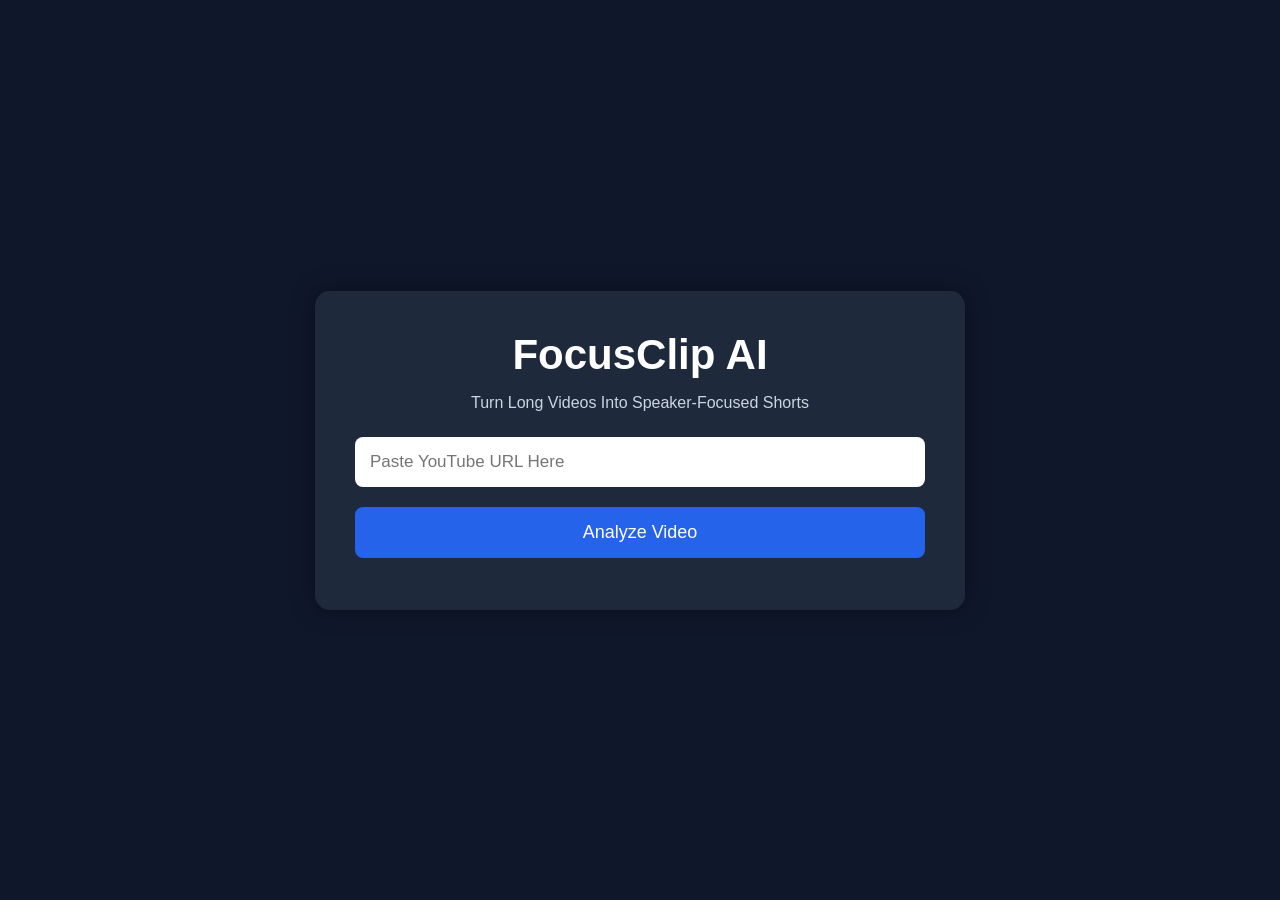
<file: index.html>
<!DOCTYPE html>
<html lang="en">

<head>
    <meta charset="UTF-8">
    <meta name="viewport" content="width=device-width, initial-scale=1.0">

    <title>FocusClip AI</title>

    <link rel="stylesheet" href="style.css">
</head>

<body>

    <div class="container">

        <h1>FocusClip AI</h1>

        <p>Turn Long Videos Into Speaker-Focused Shorts</p>

        <input
            type="text"
            id="youtubeLink"
            placeholder="Paste YouTube URL Here">

        <button onclick="analyzeVideo()">
            Analyze Video
        </button>

        <div id="loading" class="loading">

            <h3>Analyzing Video...</h3>

            <p>Please wait. This may take 1-3 minutes.</p>

        </div>

    </div>

    <script src="script.js"></script>

</body>

</html>
</file>
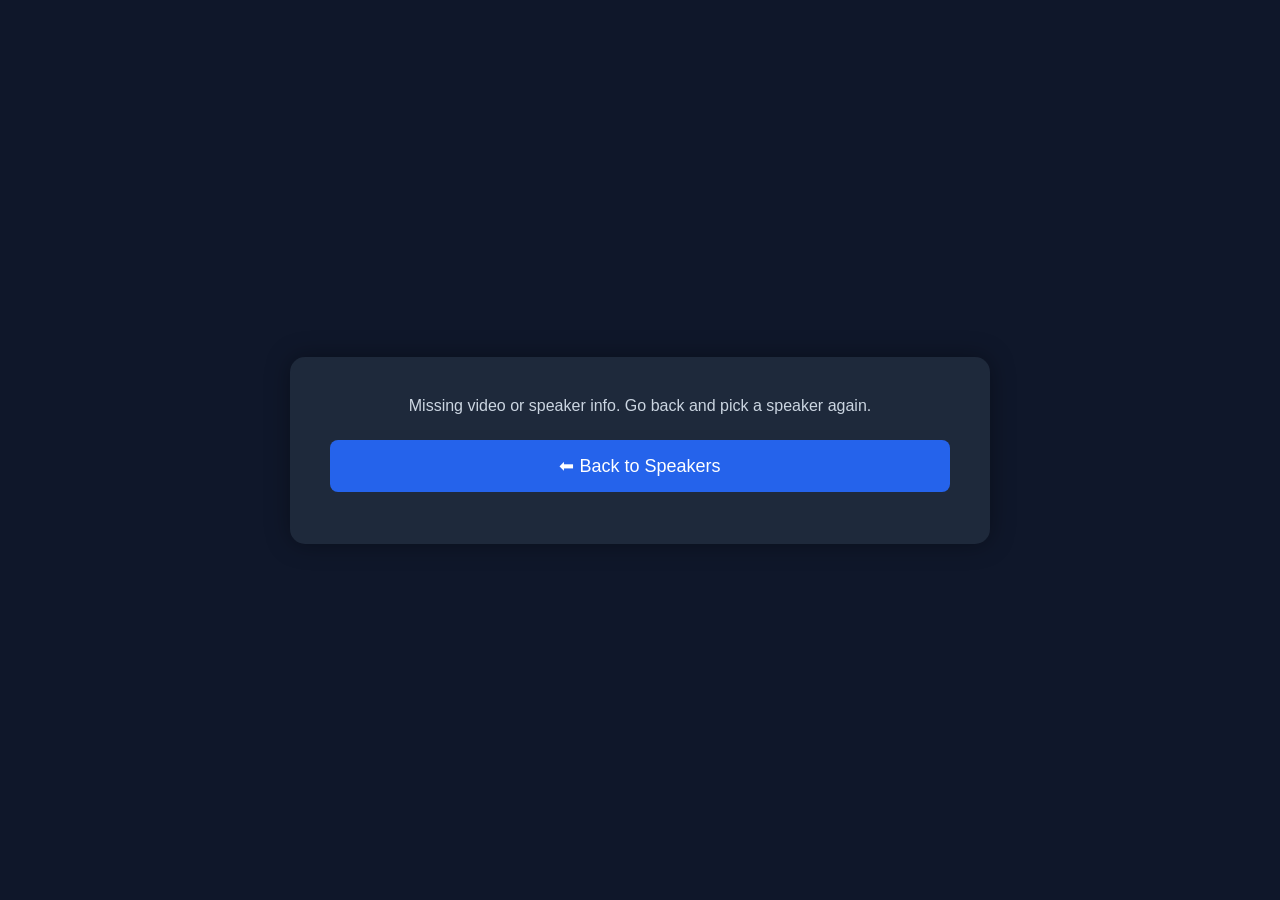
<file: clips.html>
<!DOCTYPE html>
<html>

<head>
    <title>Speaker Clips</title>
    <link rel="stylesheet" href="style.css">
</head>

<body>

    <div class="page">

        <h1 id="heading">Generating Clips...</h1>

        <div id="status" class="loading" style="display:block;">
            <h3 id="statusText">Finding moments where this speaker talks...</h3>
            <p>This may take a minute or two.</p>
        </div>

        <div id="clipsContainer"></div>

        <button onclick="window.location.href='speakers.html'" style="margin-top:20px;">
            ⬅ Back to Speakers
        </button>

    </div>

    <script>

        const API_BASE = "http://127.0.0.1:5000";

        const data = JSON.parse(localStorage.getItem("focusclipData"));
        const speaker = localStorage.getItem("selectedSpeaker");

        if (!data || !speaker) {
            document.body.innerHTML =
                "<div class='page'><p>Missing video or speaker info. Go back and pick a speaker again.</p>" +
                "<button onclick=\"window.location.href='speakers.html'\">⬅ Back to Speakers</button></div>";
            throw new Error("Missing focusclipData or selectedSpeaker");
        }

        document.getElementById("heading").textContent = "Clips for " + speaker;

        async function run() {

            try {

                // STEP 1 - Ask backend which timestamps belong to this speaker
                const tsResponse = await fetch(API_BASE + "/speaker-timestamps", {
                    method: "POST",
                    headers: { "Content-Type": "application/json" },
                    body: JSON.stringify({
                        video_id: data.video_id,
                        speaker: speaker
                    })
                });

                if (!tsResponse.ok) {
                    throw new Error("Backend returned " + tsResponse.status);
                }

                const tsData = await tsResponse.json();

                if (tsData.status !== "success") {
                    throw new Error(tsData.message || "Could not find timestamps");
                }

                if (!tsData.timestamps || tsData.timestamps.length === 0) {
                    document.getElementById("statusText").textContent =
                        "No clear moments found for " + speaker + ".";
                    document.querySelector("#status p").textContent =
                        "Try analyzing the video again, or pick a different speaker.";
                    return;
                }

                document.getElementById("statusText").textContent =
                    "Found " + tsData.timestamps.length + " moment(s). Cutting clips...";

                // STEP 2 - Ask backend to actually cut the clips with ffmpeg
                const clipResponse = await fetch(API_BASE + "/generate-clips", {
                    method: "POST",
                    headers: { "Content-Type": "application/json" },
                    body: JSON.stringify({
                        video_id: data.video_id,
                        speaker: speaker,
                        timestamps: tsData.timestamps
                    })
                });

                if (!clipResponse.ok) {
                    throw new Error("Backend returned " + clipResponse.status);
                }

                const clipData = await clipResponse.json();

                if (clipData.status !== "success") {
                    throw new Error(clipData.message || "Could not generate clips");
                }

                document.getElementById("status").style.display = "none";

                const container = document.getElementById("clipsContainer");

                clipData.clips.forEach((clipUrl, index) => {

                    const fullUrl = API_BASE + clipUrl;

                    const card = document.createElement("div");
                    card.className = "clip-card";

                    const title = document.createElement("h3");
                    title.textContent = "Clip " + (index + 1);

                    const video = document.createElement("video");
                    video.src = fullUrl;
                    video.controls = true;

                    const downloadLink = document.createElement("a");
                    downloadLink.href = fullUrl;
                    downloadLink.download = speaker + "_clip_" + (index + 1) + ".mp4";
                    downloadLink.textContent = "⬇ Download Clip";
                    downloadLink.className = "download-link";

                    card.appendChild(title);
                    card.appendChild(video);
                    card.appendChild(downloadLink);

                    container.appendChild(card);

                });

            } catch (error) {

                document.getElementById("statusText").textContent = "Something went wrong.";
                document.querySelector("#status p").textContent = error.message;
                console.error(error);

            }

        }

        run();

    </script>

</body>

</html>
</file>
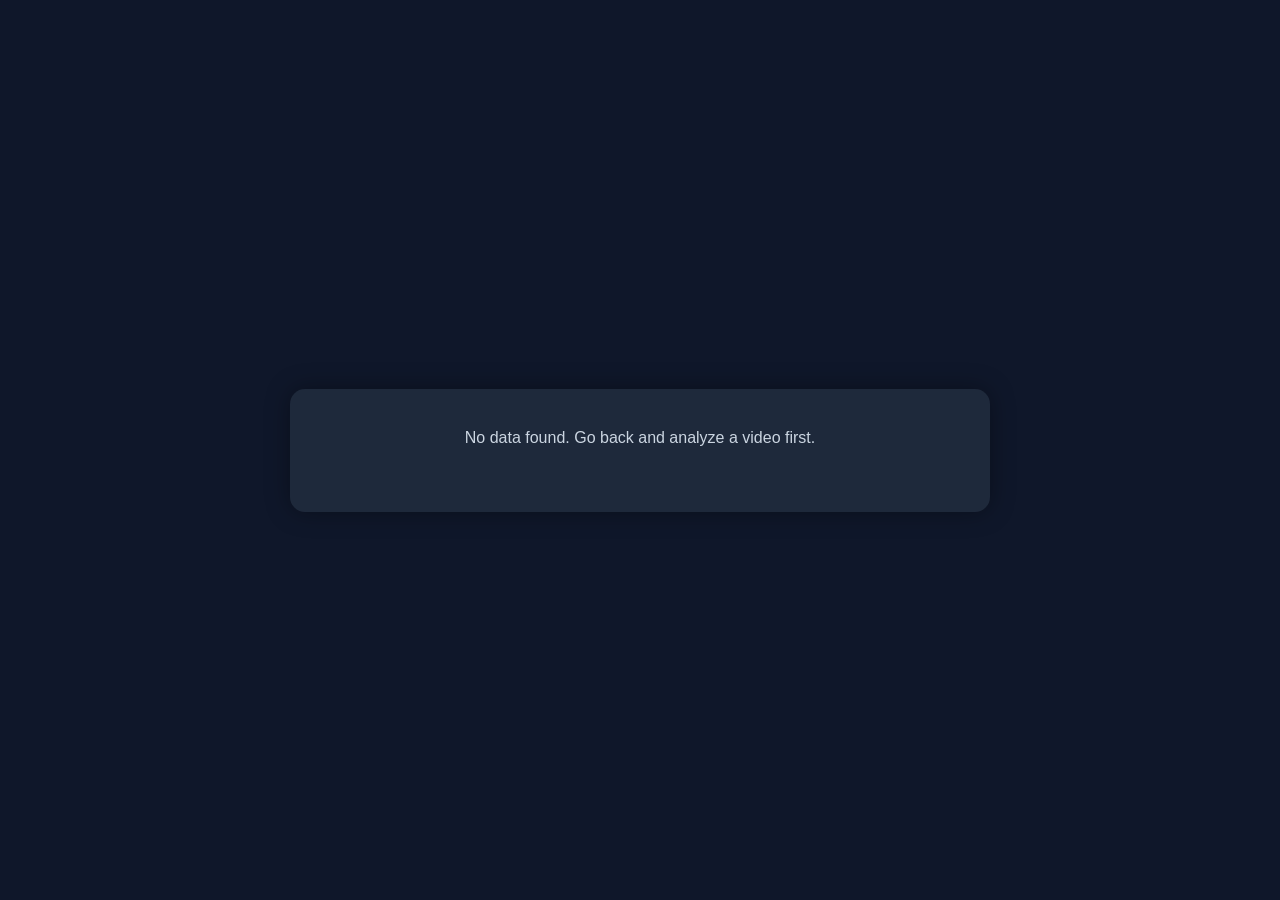
<file: speakers.html>
<!DOCTYPE html>
<html>

<head>
    <title>Detected Speakers</title>
    <link rel="stylesheet" href="style.css">
</head>

<body>

    <div class="page">

        <h1>Detected Speakers</h1>

        <h3>Video ID</h3>
        <p id="videoId"></p>

        <h3>Transcript Preview</h3>
        <div id="transcript"
            style="width:100%;margin:auto;border:1px solid #334155;padding:15px;border-radius:8px;text-align:left;height:200px;overflow:auto;">
        </div>

        <br>

        <h3>Detected Speakers</h3>
        <p style="margin-bottom:15px;">Click a speaker to find their moments and cut clips.</p>

        <div id="speakerList"></div>

    </div>

    <script>

        function selectSpeaker(name) {
            localStorage.setItem("selectedSpeaker", name);
            window.location.href = "clips.html";
        }

        const data = JSON.parse(localStorage.getItem("focusclipData"));

        if (!data) {
            document.body.innerHTML = "<div class='page'><p>No data found. Go back and analyze a video first.</p></div>";
            throw new Error("No focusclipData in localStorage");
        }

        document.getElementById("videoId").innerHTML = data.video_id;

        document.getElementById("transcript").innerHTML = data.transcript;

        const speakers = data.speakers || [];

        const container = document.getElementById("speakerList");

        if (speakers.length === 0) {
            container.innerHTML = "<p>No speakers were detected.</p>";
        }

        speakers.forEach(name => {

            const btn = document.createElement("button");
            btn.textContent = "👤 " + name;
            btn.style.marginBottom = "12px";
            btn.onclick = () => selectSpeaker(name);

            container.appendChild(btn);
            container.appendChild(document.createElement("br"));

        });

    </script>

</body>

</html>
</file>
<file: style.css>
*{
    margin:0;
    padding:0;
    box-sizing:border-box;
    font-family:Arial, Helvetica, sans-serif;
}

body{
    background:#0f172a;
    color:white;
    display:flex;
    justify-content:center;
    align-items:center;
    min-height:100vh;
    overflow-y:auto;
    padding:40px 20px;
}

.container, .page{
    width:650px;
    max-width:100%;
    background:#1e293b;
    padding:40px;
    border-radius:15px;
    text-align:center;
    box-shadow:0 0 25px rgba(0,0,0,.35);
    margin:auto;
}

.page{
    width:700px;
}

button{
    margin-bottom:12px;
}

.clip-card{
    background:#0f172a;
    border:1px solid #334155;
    border-radius:10px;
    padding:15px;
    margin-bottom:20px;
    text-align:left;
}

.clip-card h3{
    margin-bottom:10px;
    color:#e2e8f0;
}

.clip-card video{
    width:100%;
    border-radius:8px;
    margin-bottom:10px;
    background:black;
}

.download-link{
    display:inline-block;
    background:#2563eb;
    color:white;
    text-decoration:none;
    padding:10px 15px;
    border-radius:8px;
    font-size:15px;
    transition:.3s;
}

.download-link:hover{
    background:#1d4ed8;
}

h1{
    font-size:42px;
    margin-bottom:15px;
}

p{
    color:#cbd5e1;
    margin-bottom:25px;
}

input{
    width:100%;
    padding:15px;
    border:none;
    border-radius:8px;
    font-size:17px;
    margin-bottom:20px;
}

button{
    width:100%;
    padding:15px;
    border:none;
    border-radius:8px;
    background:#2563eb;
    color:white;
    font-size:18px;
    cursor:pointer;
    transition:.3s;
}

button:hover{
    background:#1d4ed8;
}

.loading{
    display:none;
    margin-top:30px;
}

.loading h3{
    margin-bottom:10px;
}

.loading p{
    color:#94a3b8;
}
</file>
